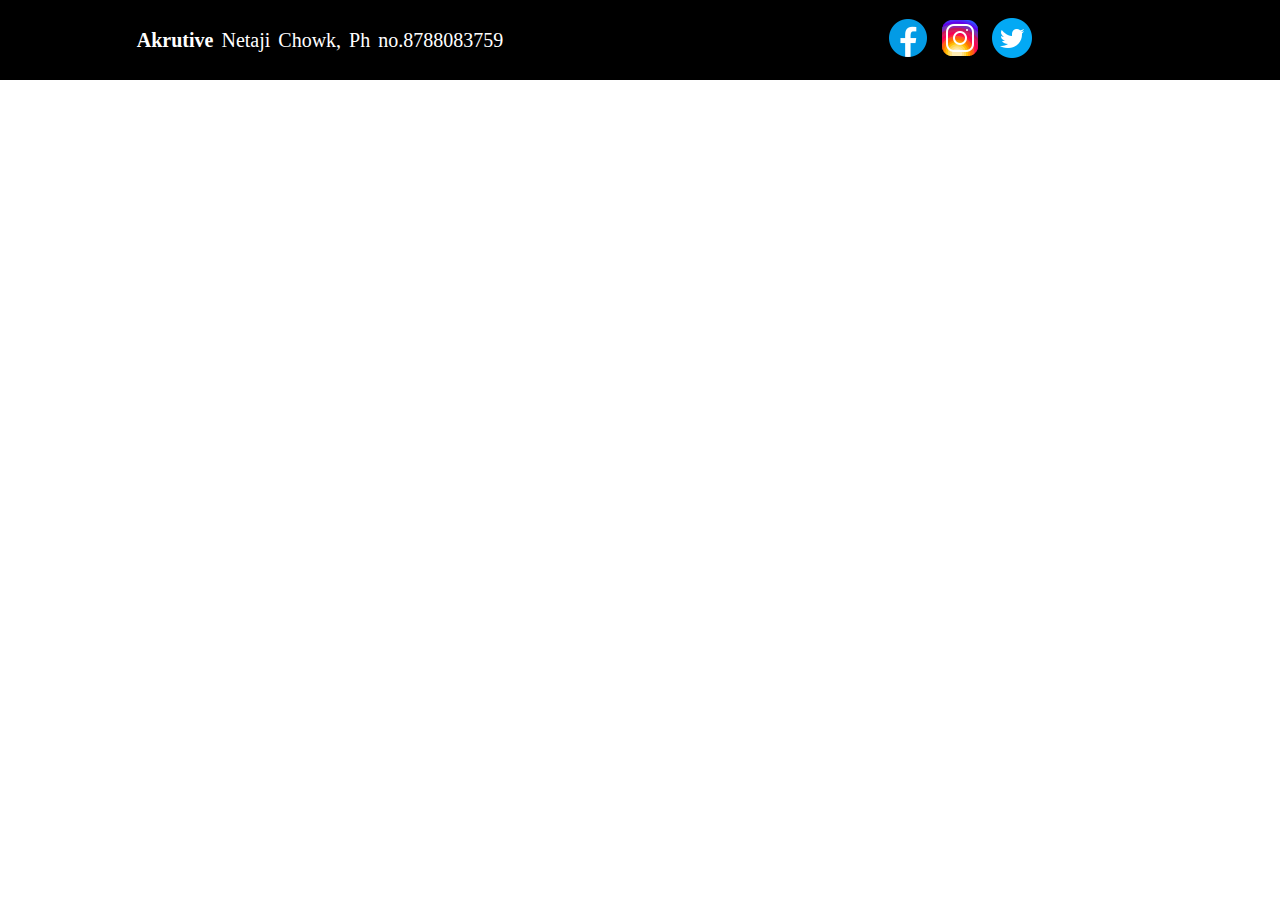
<file: footer.html>
<!DOCTYPE html>
<html lang="en">
<head>
    <meta charset="UTF-8">
    <meta http-equiv="X-UA-Compatible" content="IE=edge">
    <meta name="viewport" content="width=device-width, initial-scale=1.0">
    <title>Document</title>
    <style>
        *{
            margin: 0px;
        }
        .footer{
            height:80px;
            background-color: black;
            display: flex;
        }
        .left{
            width:50%;
            display: flex;
            justify-content:center;
            align-items: center;
            
            font-size:20px;
        }
        .right{
            width:50%;
            display: flex;
            justify-content: center;
            align-items: center;
            
        }
        .address{
            color:white;
            word-spacing: 3px;
        }
        /*media queries*/
        @media (max-width: 546px) {
            .footer{
            flex-direction: column;
            align-items: center;
            justify-content: flex-start;
            }
            .left{
                font-size: 15px;
                width:100%;
                margin-top: 5px;
            }
            .right{
                margin-top: 7px;
                width:100%;
            }
            .icon{
                height:35px;
            }

        }

    </style>
</head>
<body>
    <div class="footer">
        <div class="left">
            <p class="address">
                <strong>Akrutive</strong> Netaji Chowk, Ph no.8788083759

            </p>

        </div>
        <div class="right">
            <p class="social_media">
                <img src="icons8-facebook-48.png" class="icon">
                <img src="icons8-instagram-48.png" class="icon">
                <img src="icons8-twitter-circled-48.png" class="icon">
            </p>

        </div>

    </div>
</body>
</html>
</file>
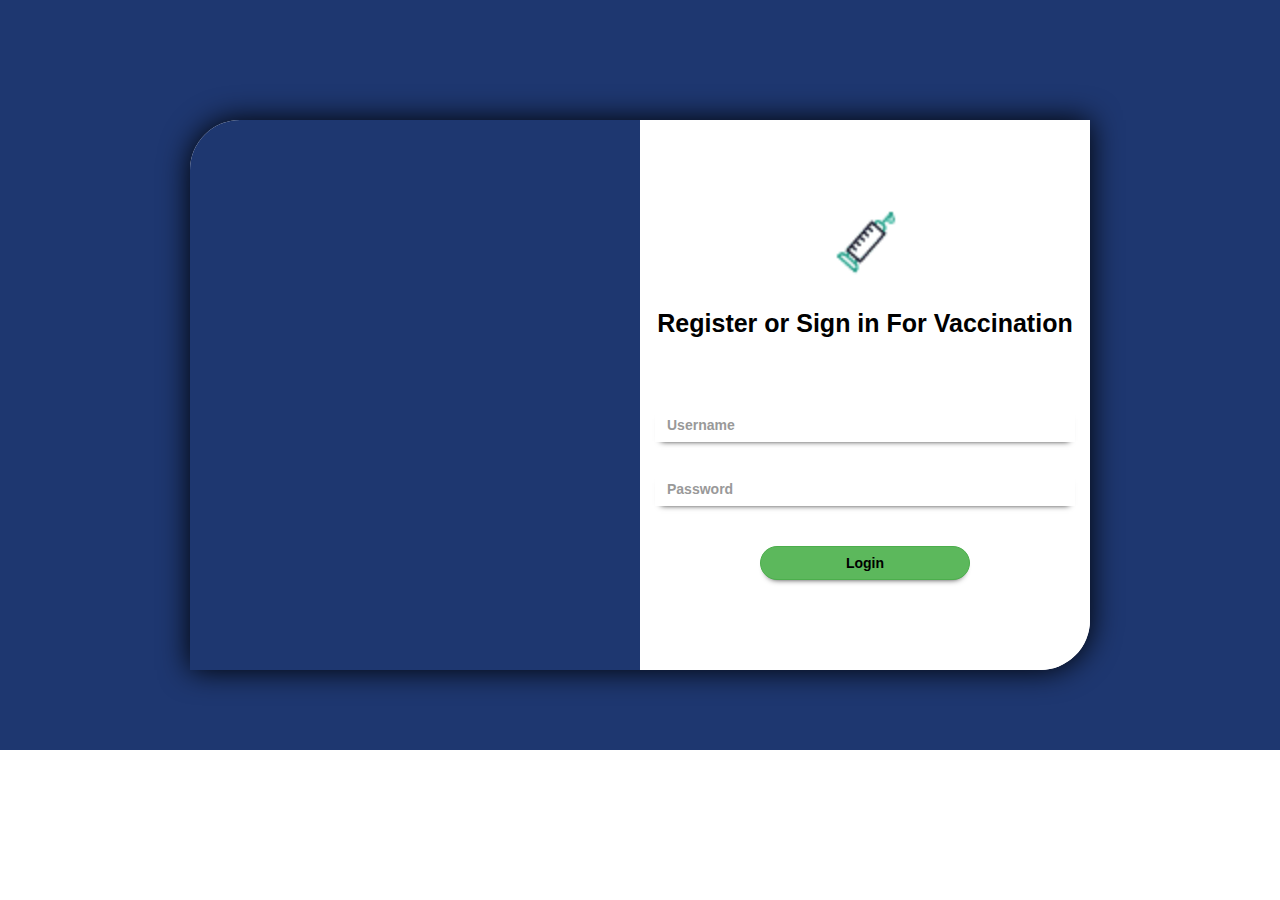
<file: login - Copy.html>
<!DOCTYPE html>
<html lang="en">
<head>
    <meta charset="UTF-8">
    <meta http-equiv="X-UA-Compatible" content="IE=edge">
    <meta name="viewport" content="width=device-width, initial-scale=1.0">
    <title>Document</title>
    <link rel="stylesheet" href="https://maxcdn.bootstrapcdn.com/bootstrap/3.4.1/css/bootstrap.min.css">
  <script src="https://ajax.googleapis.com/ajax/libs/jquery/3.5.1/jquery.min.js"></script>
  <script src="https://maxcdn.bootstrapcdn.com/bootstrap/3.4.1/js/bootstrap.min.js"></script>
  <style>
     .background{
         /*background-color: #1D487B;*/
         background-color: #1e3770;
         height:750px;
         
     } 
     .form_back{
         background-color: white;
         height:550px;
         width:900px;
         margin-top: 150px;
         box-shadow: 0 0 30px black;
         border-top-left-radius:50px;
         border-bottom-right-radius:50px;
         position:relative;
         top:-30px;
         
     }
     .demo{
        display: flex;
         justify-content: center;
         
     }
     .left{
         /*background-color:#5079A9;*/
         background-color: #1e3770;
         height:550px;
         border-top-left-radius:50px;

         
         
     }
     .right{
         background-color:white;
         height:550px;
         border-bottom-right-radius:50px;
     }
     .lock_icon{
         height:100px;
         margin-top:70px;
     }
     .user_input{
      
      border: none;
      outline: none;
      background: none;
      color:black;
      border-radius: 0px;
      font-weight: bolder;
      box-shadow: 0 5px 6px -6px black;
      
    }
    .user_input:focus{
      color:black;
      background: white;
      box-shadow: 0 5px 6px -6px black;
    }
    .password_input{
      margin-top: 30px;
      border: none;
      outline: none;
      background: none;
      color:black;
      border-radius: 0px;
      font-weight: bolder;
      box-shadow: 0 5px 6px -6px black;
    }
    .password_input:focus{

      color:black;
      background: white;
      box-shadow: 0 5px 6px -6px black;
    }
    
    .login_btn{
      margin-top: 20px;
      border-radius: 50px;
      font-weight: bolder;
      box-shadow: 0 5px 6px -6px black;
      transition: 0.6s ease;  
      width:50%;
      color:black;
  }
  .login_title{
      color:black;
      font-weight: bold;
      font-size:25px;
    }
    @media (max-width: 380px) {
        .left{
            display:none;

        }
        .right{
            border-top-left-radius:50px;
        }
    }
  </style>
</head>
<body>
    <div class="background">
        
        <div class="container demo">
        <div class="form_back">
       <div class="col-lg-6 col-md-6 col-sm-12 col-xs-12 left">
        
       </div>
       <div class="col-lg-6 col-md-6 col-sm-12 col-xs-12 right">
       <center>
        <img src="428-injection-outline.gif" class="lock_icon">
        <h3 class="login_title">Register or Sign in For Vaccination</h3>
        </center>
        <br><br><br>
        <form>
        <input type="text" name="username" placeholder="Username" class="form-control user_input">
                      
                      <input type="password" name="password" placeholder="Password" class="form-control password_input">
                        <br>
                        <center>
                      <input type="submit" name="Login" value="Login" class="btm btn-success form-control login_btn">
                    </center>
        </form>
       </div>
        </div>
    </div>
    
    </div>
    
</body>
</html>
</file>
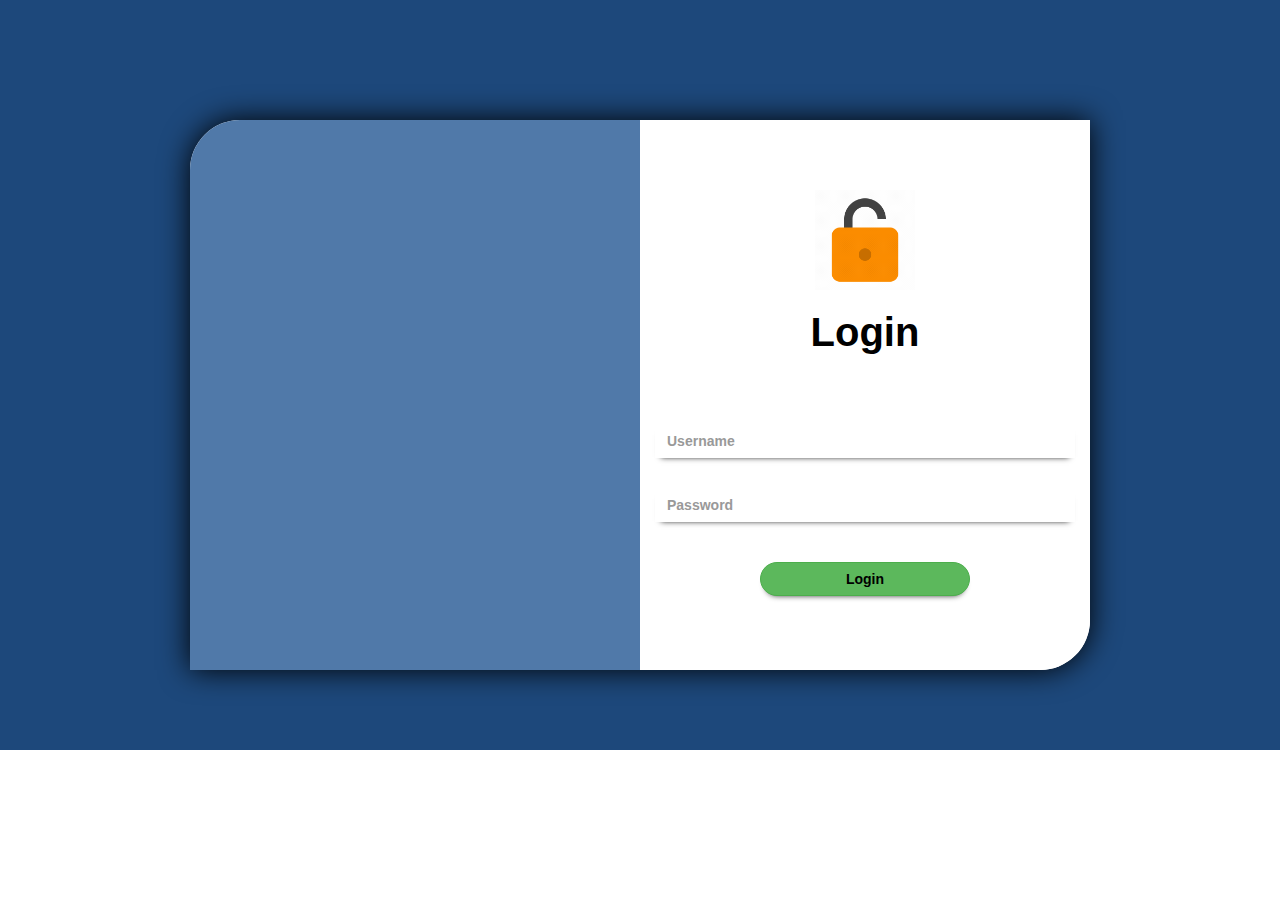
<file: login.html>
<!DOCTYPE html>
<html lang="en">
<head>
    <meta charset="UTF-8">
    <meta http-equiv="X-UA-Compatible" content="IE=edge">
    <meta name="viewport" content="width=device-width, initial-scale=1.0">
    <title>Document</title>
    <link rel="stylesheet" href="https://maxcdn.bootstrapcdn.com/bootstrap/3.4.1/css/bootstrap.min.css">
  <script src="https://ajax.googleapis.com/ajax/libs/jquery/3.5.1/jquery.min.js"></script>
  <script src="https://maxcdn.bootstrapcdn.com/bootstrap/3.4.1/js/bootstrap.min.js"></script>
  <style>
     .background{
         background-color: #1D487B;
         height:750px;
         
     } 
     .form_back{
         background-color: white;
         height:550px;
         width:900px;
         margin-top: 150px;
         box-shadow: 0 0 30px black;
         border-top-left-radius:50px;
         border-bottom-right-radius:50px;
         position:relative;
         top:-30px;
         
     }
     .demo{
        display: flex;
         justify-content: center;
         
     }
     .left{
         background-color:#5079A9;
         height:550px;
         border-top-left-radius:50px;

         
         
     }
     .right{
         background-color:white;
         height:550px;
         border-bottom-right-radius:50px;
     }
     .lock_icon{
         height:100px;
         margin-top:70px;
     }
     .user_input{
      
      border: none;
      outline: none;
      background: none;
      color:black;
      border-radius: 0px;
      font-weight: bolder;
      box-shadow: 0 5px 6px -6px black;
      
    }
    .user_input:focus{
      color:black;
      background: white;
      box-shadow: 0 5px 6px -6px black;
    }
    .password_input{
      margin-top: 30px;
      border: none;
      outline: none;
      background: none;
      color:black;
      border-radius: 0px;
      font-weight: bolder;
      box-shadow: 0 5px 6px -6px black;
    }
    .password_input:focus{

      color:black;
      background: white;
      box-shadow: 0 5px 6px -6px black;
    }
    
    .login_btn{
      margin-top: 20px;
      border-radius: 50px;
      font-weight: bolder;
      box-shadow: 0 5px 6px -6px black;
      transition: 0.6s ease;  
      width:50%;
      color:black;
  }
  .login_title{
      color:black;
      font-weight: bold;
      font-size:40px;
    }
    @media (max-width: 380px) {
        .left{
            display:none;

        }
        .right{
            border-top-left-radius:50px;
        }
    }
  </style>
</head>
<body>
    <div class="background">
        
        <div class="container demo">
        <div class="form_back">
       <div class="col-lg-6 col-md-6 col-sm-12 col-xs-12 left">
        
       </div>
       <div class="col-lg-6 col-md-6 col-sm-12 col-xs-12 right">
       <center>
        <img src="icons8-lock.gif" class="lock_icon">
        <h3 class="login_title">Login</h3>
        </center>
        <br><br><br>
        <form>
        <input type="text" name="username" placeholder="Username" class="form-control user_input">
                      
                      <input type="password" name="password" placeholder="Password" class="form-control password_input">
                        <br>
                        <center>
                      <input type="submit" name="Login" value="Login" class="btm btn-success form-control login_btn">
                    </center>
        </form>
       </div>
        </div>
    </div>
    
    </div>
    
</body>
</html>
</file>
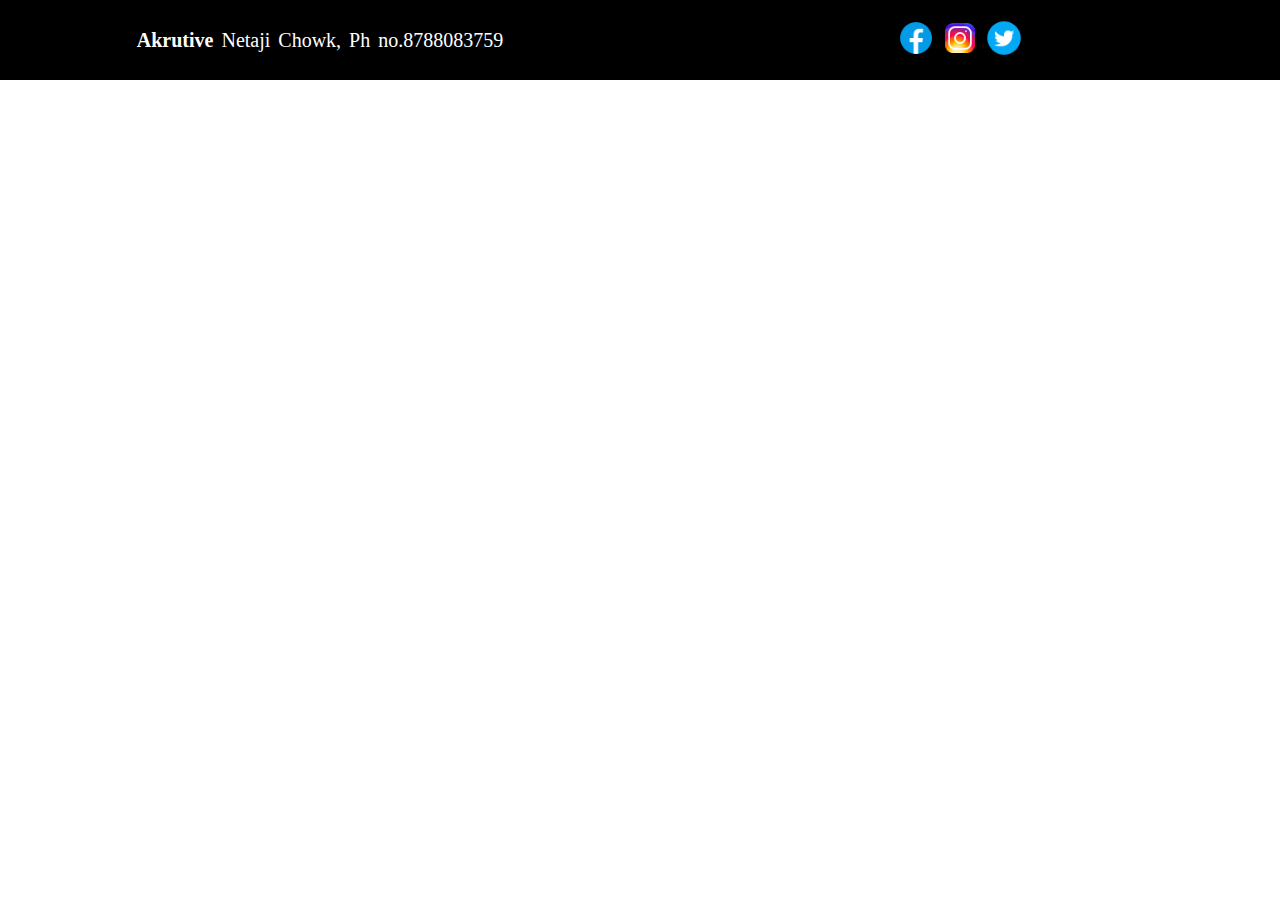
<file: Footer/footer.html>
<!DOCTYPE html>
<html lang="en">
<head>
    <meta charset="UTF-8">
    <meta http-equiv="X-UA-Compatible" content="IE=edge">
    <meta name="viewport" content="width=device-width, initial-scale=1.0">
    <title>Document</title>
    <style>
        *{
            margin: 0px;
        }
        .footer{
            height:80px;
            background-color: black;
            display: flex;
        }
        .left{
            width:50%;
            display: flex;
            justify-content:center;
            align-items: center;
            
            font-size:20px;
        }
        .right{
            width:50%;
            display: flex;
            justify-content: center;
            align-items: center;
            
        }
        .address{
            color:white;
            word-spacing: 3px;
        }
        .icon{
                height:40px;
            }
        /*media queries*/
        @media (max-width: 546px) {
            .footer{
            flex-direction: column;
            align-items: center;
            justify-content: flex-start;
            }
            .left{
                font-size: 15px;
                width:100%;
                margin-top: 5px;
            }
            .right{
                margin-top: 7px;
                width:100%;
            }
            .icon{
                height:35px;
            }

        }

    </style>
</head>
<body>
    <div class="footer">
        <div class="left">
            <p class="address">
                <strong>Akrutive</strong> Netaji Chowk, Ph no.8788083759

            </p>

        </div>
        <div class="right">
            <p class="social_media">
                <img src="icons8-facebook-48.png" class="icon">
                <img src="icons8-instagram-48.png" class="icon">
                <img src="icons8-twitter-circled-48.png" class="icon">
            </p>

        </div>

    </div>
</body>
</html>
</file>
